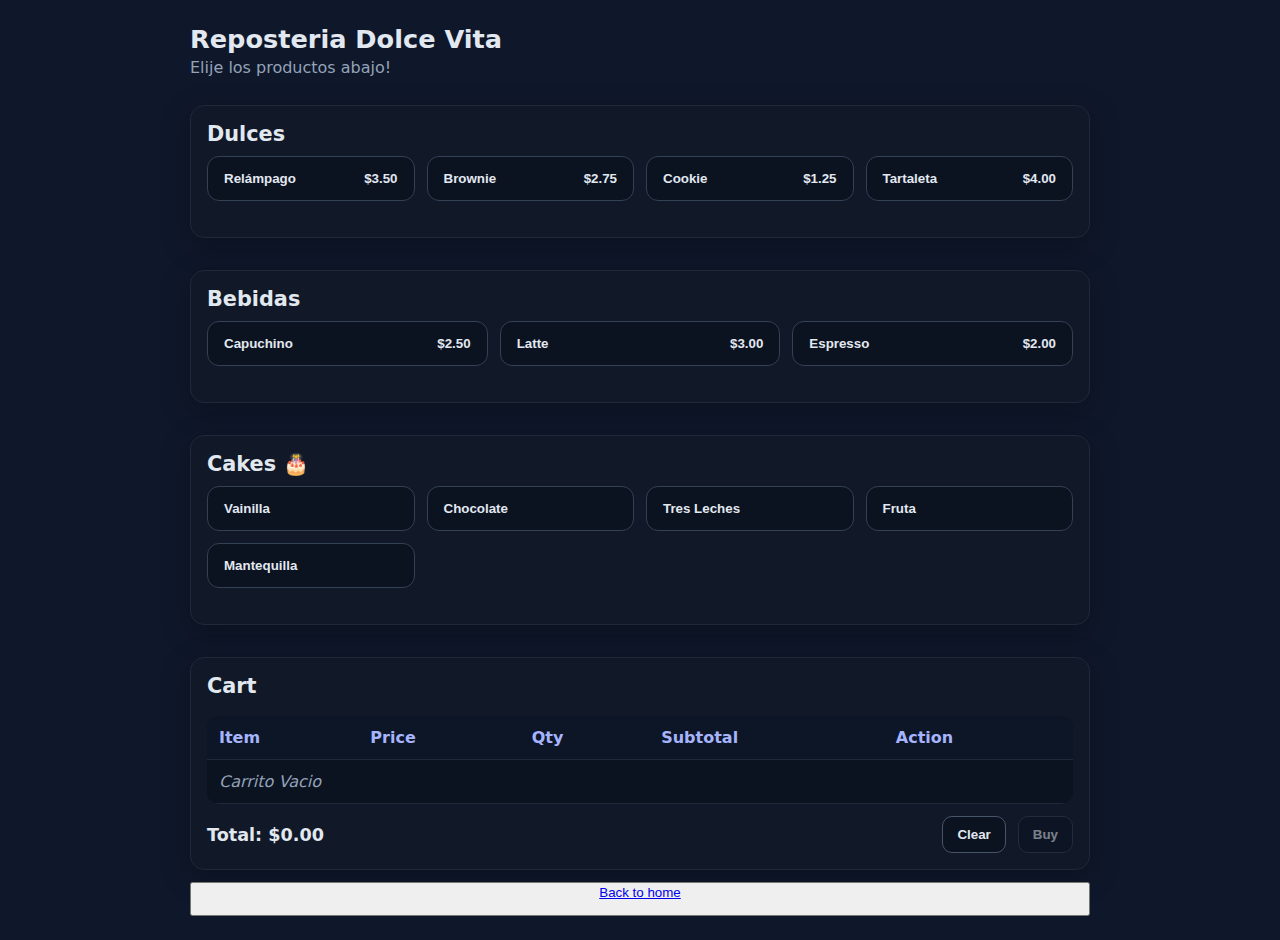
<file: index.html>
<!doctype html>
<html lang="en">
<head>
  <meta charset="utf-8" />
  <title>Simple Cart Demo</title>
  <meta name="viewport" content="width=device-width, initial-scale=1" />
  <link rel="stylesheet" href="style.css" />
</head>
<body>
  <div class="wrap">
    <header>
      <h1>Reposteria Dolce Vita</h1>
      <p>Elije los productos abajo!</p>
    </header>

    <!-- Product buttons -->
    <section class="card">
  <h2 class="section-title">Dulces</h2>
  <div class="products">
    <button class="product-btn" data-id="relampago" data-name="Relámpago" data-price="3.50">
      <span>Relámpago</span><span>$3.50</span>
    </button>
    <button class="product-btn" data-id="brownie" data-name="Brownie" data-price="2.75">
      <span>Brownie</span><span>$2.75</span>
    </button>
    <button class="product-btn" data-id="cookie" data-name="Cookie" data-price="1.25">
      <span>Cookie</span><span>$1.25</span>
    </button>
    <button class="product-btn" data-id="tartaleta" data-name="Tartaleta" data-price="4.00">
      <span>Tartaleta</span><span>$4.00</span>
    </button>
    

  </div>
</section>

<section class="card">
  <h2 class="section-title">Bebidas</h2>
  <div class="products">
    <button class="product-btn" data-id="capuchino" data-name="Capuchino" data-price="2.50">
      <span>Capuchino</span><span>$2.50</span>
    </button>
    <button class="product-btn" data-id="latte" data-name="Latte" data-price="3.00">
      <span>Latte</span><span>$3.00</span>
    </button>
    <button class="product-btn" data-id="espresso" data-name="Espresso" data-price="2.00">
      <span>Espresso</span><span>$2.00</span>
    </button>
  </div>
</section>


<section class="card">
  <h2 class="section-title">Cakes 🎂</h2>
  <div class="products">
    <!-- Each button is a cake with a fixed flavor -->
    <button class="product-btn"
            data-id="cake"
            data-name="Custom Cake"
            data-flavor="Vainilla"
            aria-label="Customize Vanilla cake size">
      <span>Vainilla</span>
    </button>

    <button class="product-btn"
            data-id="cake"
            data-name="Custom Cake"
            data-flavor="Chocolate"
            aria-label="Customize Chocolate cake size">
      <span>Chocolate</span>
    </button>

    <button class="product-btn"
            data-id="cake"
            data-name="Custom Cake"
            data-flavor="Tres Leches"
            aria-label="Customize Red Velvet cake size">
      <span>Tres Leches</span>
    </button>

    <button class="product-btn"
            data-id="cake"
            data-name="Custom Cake"
            data-flavor="Fruta"
            aria-label="Customize Strawberry cake size">
      <span>Fruta</span>
    </button>

    <button class="product-btn"
            data-id="cake"
            data-name="Custom Cake"
            data-flavor="Mantequilla"
            aria-label="Customize Strawberry cake size">
      <span>Mantequilla</span>
    </button>
  </div>
</section>


    <!-- Cart -->
    <section class="card" aria-live="polite">
      <div class="cart-header">
        <h2 class="section-title">Cart</h2>
      </div>

      <table class="cart-table" id="cartTable" role="table" aria-label="Shopping cart">
        <thead>
          <tr>
            <th scope="col">Item</th>
            <th scope="col">Price</th>
            <th scope="col">Qty</th>
            <th scope="col">Subtotal</th>
            <th scope="col">Action</th>
          </tr>
        </thead>
        <tbody id="cartBody">
          <tr id="emptyRow"><td colspan="5" class="muted">Carrito Vacio</td></tr>
        </tbody>
      </table>

      <div class="footer">
        <div class="total" id="totalLabel">Total: $0.00</div>
        <button class="clear-btn" id="clearBtn" type="button">Clear</button>
        <button class="buy-btn" id="buyBtn" type="button" disabled>Buy</button>
      </div>
    </section>

  
    <button><p><a href="about.html">Back to home</a></p></button>
    
  </div>

  <!-- Cake Customization Modal -->
<dialog id="cakeModal">
  <form method="dialog" id="cakeForm" class="modal-card">
    <h3 class="modal-title">Opciones de Pasteles</h3>

    <div class="modal-grid">
      <label>
        <span>Size</span>
        <select id="cakeSize" required>
          <option value='Pequeno'>Pequeno</option>
          <option value='Mediano'>Mediano</option>
          <option value='Cuadrado'>Cuadrado</option>
          <option value='Grande'>Grande</option>
        </select>
      </label>

      <!-- keep in the form but hidden so JS can still set/read it -->
    <label style="display:none">
  <span>Flavor</span>
  <select id="cakeFlavor">
    <option>Vainilla</option>
    <option>Chocolate</option>
    <option>Tres Leches</option>
    <option>Fruta</option>
    <option>Mantequilla</option>
  </select>
</label>



      <label style="display: none">
        <span>Frosting</span>
        <select id="cakeFrosting" required>
          <option>Vanilla</option>
          <option>Chocolate</option>
          <option>Cream Cheese</option>
          <option>Buttercream</option>
        </select>
      </label>

      <label style="display: none">
        <span>Message (optional)</span>
        <input id="cakeMessage" maxlength="40" placeholder="e.g., Happy Birthday Giancarlo!" />
      </label>

      <label>
        <span>Qty</span>
        <input id="cakeQty" type="number" min="1" value="1" required />
      </label>
    </div>

    <div class="modal-footer">
      <div class="modal-price">
        <span id="cakePricePreview">$0.00</span>
      </div>
      <div class="modal-actions">
        <button type="button" id="cakeCancel" class="btn-secondary">Cancel</button>
        <button type="submit" id="cakeAdd" class="btn-primary">Add to Cart</button>
      </div>
    </div>
  </form>
</dialog>
  <script src="script.js"></script>
</body>
</html>
</file>
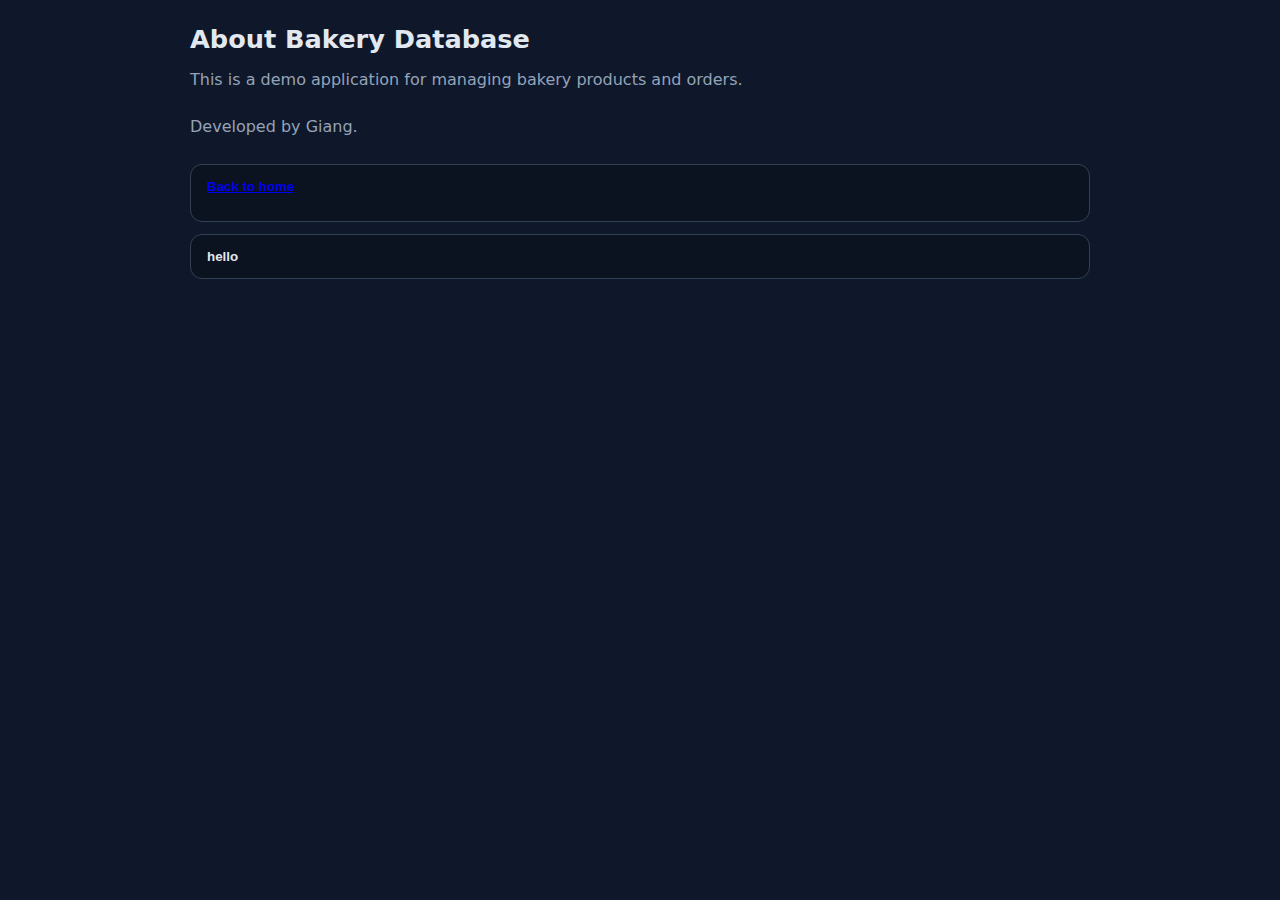
<file: about.html>
<!doctype html>
<html lang="en">
<head>
    <title>About - Bakery Database</title>
    <link rel="stylesheet" href="style_2.css" />
</head>
<body>
    <div class="wrap">
    <h1>About Bakery Database</h1>
    <p>This is a demo application for managing bakery products and orders.</p>
    <p>Developed by Giang.</p>
   <button class = "product-btn"><p><a href="index.html">Back to home</a></p></button>
   
   <button class="product-btn">hello</button>
   </div>
</body>
</html>
</file>
<file: style.css>
:root { --gap: 12px; --radius: 14px; }
* { box-sizing: border-box; }
body {
  font-family: system-ui, -apple-system, Segoe UI, Roboto, Helvetica, Arial, sans-serif;
  margin: 0; padding: 24px;
  background: #0f172a; color: #e2e8f0;
}
h1 { margin: 0 0 4px; font-size: 1.6rem; }
p { margin-top: 0; color: #94a3b8; }

.wrap {
  max-width: 900px; margin: 0 auto; display: grid; gap: var(--gap);
  grid-template-columns: 1fr;
}
.card {
  background: #111827; border: 1px solid #1f2937; border-radius: var(--radius);
  padding: 16px; box-shadow: 0 8px 30px rgba(0,0,0,.25);
}
.section-title { margin: 0 0 12px; font-size: 1.2rem; }

.products {
  display: grid; gap: var(--gap);
  grid-template-columns: repeat(auto-fit, minmax(180px, 1fr));
}
.product-btn {
  width: 100%; padding: 14px 16px; border-radius: 12px; border: 1px solid #334155;
  background: #0b1220; color: #e2e8f0; cursor: pointer; font-weight: 600;
  display: flex; align-items: center; justify-content: space-between;
  transition: transform .05s ease, background .2s ease, border .2s ease;
}
.product-btn:hover { background: #0d1627; border-color: #3b82f6; }
.product-btn:active { transform: translateY(1px); }

.cart-header {
  display: flex; align-items: center; justify-content: space-between; gap: var(--gap);
  margin-bottom: 8px;
}
.cart-table {
  width: 100%; border-collapse: collapse; background: #0b1220; border-radius: 12px; overflow: hidden;
}
.cart-table th, .cart-table td {
  padding: 12px; text-align: left; border-bottom: 1px solid #1f2937;
}
.cart-table th { background: #0d1627; color: #a5b4fc; font-weight: 700; }

.qty-controls { display: inline-flex; align-items: center; gap: 8px; }
.icon-btn {
  border: 1px solid #334155; background: #0b1220; color: #e2e8f0; width: 28px; height: 28px;
  border-radius: 8px; cursor: pointer; font-weight: 700; line-height: 1; display: grid; place-items: center;
}
.icon-btn:hover { border-color: #64748b; }

.remove-btn {
  border: 1px solid #7f1d1d; color: #fecaca; background: #1b0e0e; border-radius: 8px;
  padding: 6px 10px; cursor: pointer;
}
.remove-btn:hover { background: #230f0f; border-color: #b91c1c; }

.footer {
  display: flex; flex-wrap: wrap; gap: var(--gap);
  align-items: center; justify-content: flex-end; margin-top: 12px;
}
.total { font-size: 1.1rem; font-weight: 700; margin-right: auto; }
.buy-btn, .clear-btn {
  border: 1px solid #334155; background: #0b1220; color: #e2e8f0; border-radius: 10px;
  padding: 10px 14px; cursor: pointer; font-weight: 700;
}
.buy-btn { border-color: #2563eb; }
.buy-btn[disabled] { opacity: .5; cursor: not-allowed; border-color: #334155; }
.buy-btn:not([disabled]):hover { background: #0d1627; }
.clear-btn { border-color: #475569; }
.clear-btn:hover { background: #0d1627; }
.muted { color: #94a3b8; font-style: italic; padding: 10px 0 4px; }

.section-title {
  margin-bottom: 10px;
  font-size: 1.3rem;
  font-weight: 700;
}

.products {
  display: grid;
  gap: var(--gap);
  grid-template-columns: repeat(auto-fit, minmax(180px, 1fr));
  margin-bottom: 20px;
}

.card + .card {
  margin-top: 20px; /* space between categories */
}

/* ---- Modal (native <dialog>) ---- */
dialog::backdrop { background: rgba(0,0,0,.5); }
#cakeModal {
  border: none; padding: 0; border-radius: 16px; overflow: hidden;
  background: #111827; color: #e2e8f0; width: 520px; max-width: calc(100vw - 32px);
}
.modal-card { padding: 16px; }
.modal-title { margin: 0 0 12px; font-size: 1.25rem; }
.modal-grid {
  display: grid; gap: 12px;
  grid-template-columns: 1fr 1fr;
}
.modal-grid label { display: grid; gap: 6px; font-size: .95rem; }
.modal-grid input, .modal-grid select {
  background: #0b1220; color:#e2e8f0; border:1px solid #334155; border-radius: 10px; padding: 10px;
}
.modal-footer {
  margin-top: 14px; display: flex; align-items: center; justify-content: space-between; gap: 12px;
}
.modal-price { font-weight: 800; font-size: 1.1rem; }
.modal-actions { display: flex; gap: 10px; }
.btn-primary, .btn-secondary {
  border: 1px solid #334155; background:#0b1220; color:#e2e8f0; border-radius:10px; padding:10px 14px; cursor:pointer; font-weight:700;
}
.btn-primary { border-color:#2563eb; }
.btn-primary:hover { background:#0d1627; }
.btn-secondary:hover { background:#0d1627; }
@media (max-width: 520px) {
  .modal-grid { grid-template-columns: 1fr; }
}
</file>
<file: style_2.css>
:root { --gap: 12px; --radius: 14px; }
* { box-sizing: border-box; }
body {
  font-family: system-ui, -apple-system, Segoe UI, Roboto, Helvetica, Arial, sans-serif;
  margin: 0; padding: 24px;
  background: #0f172a; color: #e2e8f0;
}
h1 { margin: 0 0 4px; font-size: 1.6rem; }
p { margin-top: 0; color: #94a3b8; }


.wrap {
  max-width: 900px; margin: 0 auto; display: grid; gap: var(--gap);
  grid-template-columns: 1fr;
}


.product-btn {
  width: 100%; padding: 14px 16px; border-radius: 12px; border: 1px solid #334155;
  background: #0b1220; color: #e2e8f0; cursor: pointer; font-weight: 600;
  display: flex; align-items: center; justify-content: space-between;
  transition: transform .05s ease, background .2s ease, border .2s ease;
}
.product-btn:hover { background: #0d1627; border-color: #3b82f6; }
.product-btn:active { transform: translateY(1px); }
</file>
